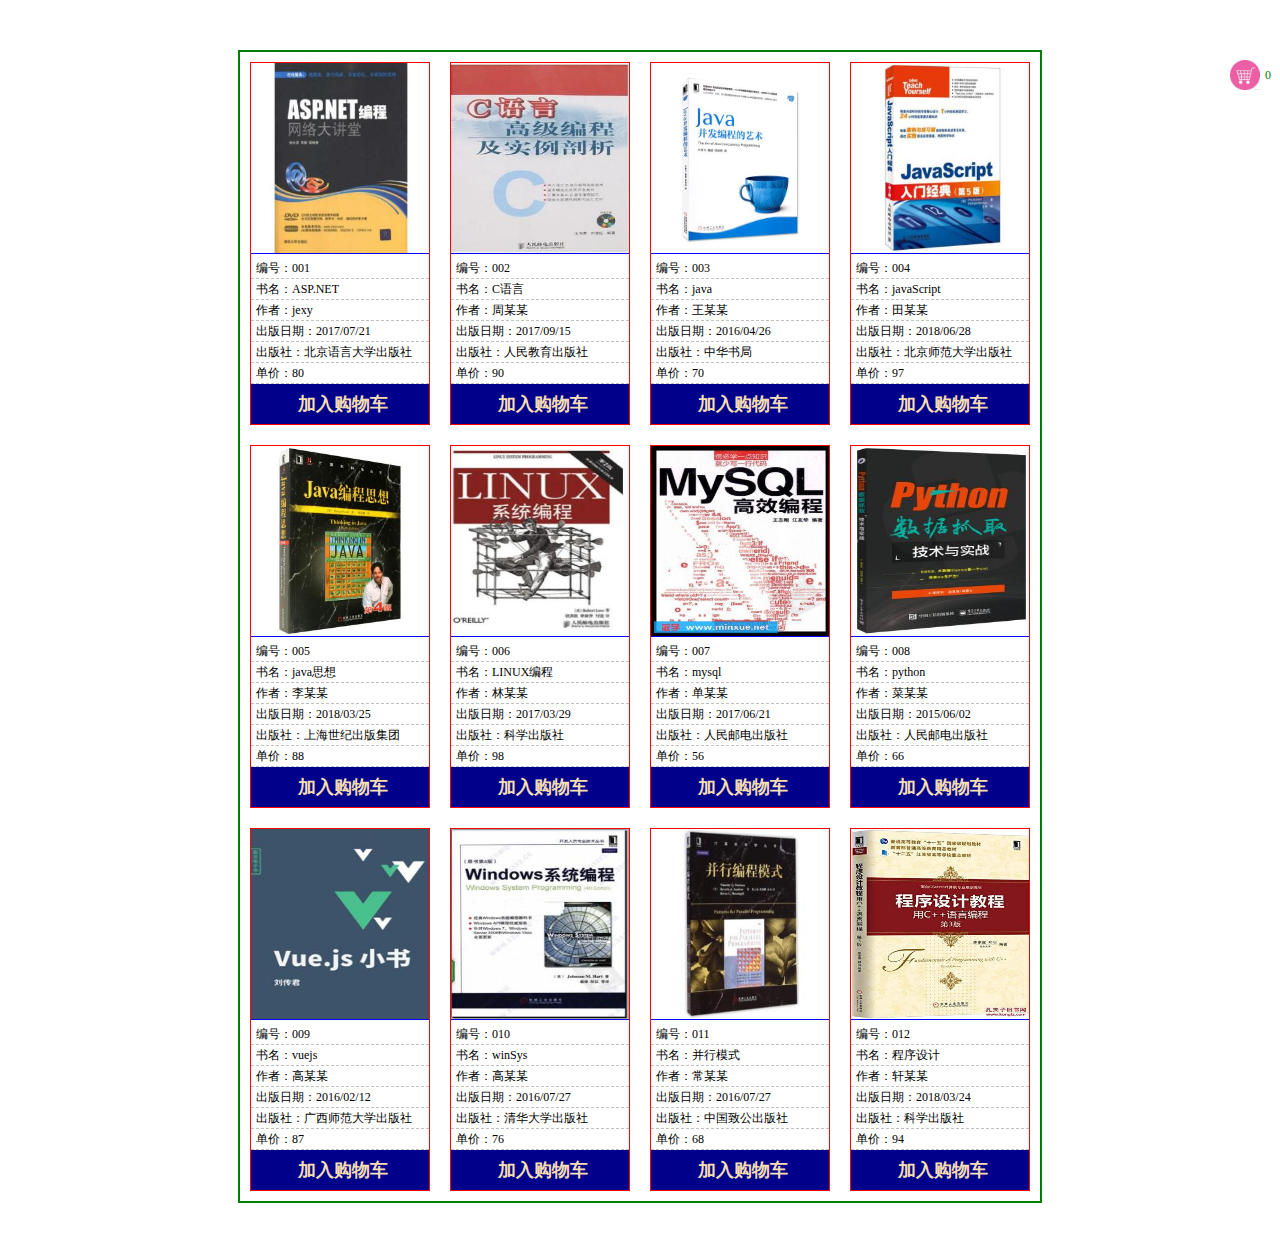
<file: detailWeb/shoping/index.html>
<!DOCTYPE html>
<html>
	<head>
		<meta charset="UTF-8">
		<title></title>
		<style type="text/css">
			*{
				padding: 0;
				margin: 0;
			}
			ul{
				list-style: none;
			}
			#goods{
				width: 800px;
				margin:50px auto;
				border: 2px solid green;
				min-height: 300px;
				overflow: hidden;
			}
			#goods ul {
				width: 800px;
			}
			#goods ul li{
				width: 178px;
				border: 1px solid red;
				overflow: hidden;
				margin: 10px;
				float: left;
			}
			#goods ul li img{
				width: 180px;
				height: 190px;
				border-bottom: 1px solid blue;
			}
			#goods ul li p{
				font-size: 12px;
				padding-left: 5px;
				line-height: 20px;
				border-bottom: 1px dashed #C0C0C0;
			}
			#goods ul li p:last-child{
				line-height: 40px;
				font-size: 18px;
				text-align: center;
				font-weight: bold;
				border-bottom: none;
				background: darkblue;
				color: wheat;
				cursor: pointer;
			}
			#goods ul li p:last-child:hover{
				font-size: 20px;
			}
			#cart{
				width: 50px;
				position: absolute;
				right: 0px;
				top: 50px;
			}
			#cartImg{
				position: absolute;
				width: 60px;
			}
			#cartImg img{
				width: 30px;
				height: 30px;
				vertical-align: middle;
			}
			#cartImg span{
				display: inline-block;
				line-height: 50px;
				font-size: 12px;
				color: green;
				padding:0 5px;
			}
		</style>
	</head>
	<body>
		
		<div id="goods">
			<!--<ul>
				<li>
					<img src="img/ASP.NET.jpg"/>
					<p><span>编号：</span><span>001</span></p>
					<p><span>书名：</span><span>ASP.NET</span></p>
					<p><span>作者：</span><span>jexy</span></p>
					<p><span>出版日期：</span><span>2017/07/21</span></p>
					<p><span>出版社：</span><span>北京语言大学出版社</span></p>
					<p><span>单价：</span><span>80</span></p>
					<p class="add">加入购物车</p>
				</li>
			</ul>
			<ul>
				<li>
					<img src="img/C语言.jpg"/>
					<p><span>编号：</span><span>002</span></p>
					<p><span>书名：</span><span>C语言</span></p>
					<p><span>作者：</span><span>周某某</span></p>
					<p><span>出版日期：</span><span>2017/09/15</span></p>
					<p><span>出版社：</span><span>人民教育出版社</span></p>
					<p><span>单价：</span><span>90</span></p>
					<p class="add">加入购物车</p>
				</li>
			</ul>
			<ul>
				<li>
					<img src="img/C语言.jpg"/>
					<p><span>编号：</span><span>003</span></p>
					<p><span>书名：</span><span>java</span></p>
					<p><span>作者：</span><span>周某某</span></p>
					<p><span>出版日期：</span><span>2017/07/15</span></p>
					<p><span>出版社：</span><span>人民教育出版社</span></p>
					<p><span>单价：</span><span>30</span></p>
					<p class="add">加入购物车</p>
				</li>
			</ul>
			<ul>
				<li>
					<img src="img/javaScript.jpg"/>
					<p><span>编号：</span><span>004</span></p>
					<p><span>书名：</span><span>javaScript</span></p>
					<p><span>作者：</span><span>田某某</span></p>
					<p><span>出版日期：</span><span>2017/07/15</span></p>
					<p><span>出版社：</span><span>北京师范大学出版社</span></p>
					<p><span>单价：</span><span>300</span></p>
					<p class="add">加入购物车</p>
				</li>
			</ul>
			<ul>
				<li>
					<img src="img/java编程思想.jpg"/>
					<p><span>编号：</span><span>005</span></p>
					<p><span>书名：</span><span>java思想</span></p>
					<p><span>作者：</span><span>李某某</span></p>
					<p><span>出版日期：</span><span>2018/07/15</span></p>
					<p><span>出版社：</span><span>上海世纪出版集团</span></p>
					<p><span>单价：</span><span>88</span></p>
					<p class="add">加入购物车</p>
				</li>
			</ul>
			<ul>
				<li>
					<img src="img/LINUX系统编程.jpg"/>
					<p><span>编号：</span><span>006</span></p>
					<p><span>书名：</span><span>LINUX编程</span></p>
					<p><span>作者：</span><span>李某某</span></p>
					<p><span>出版日期：</span><span>2018/07/15</span></p>
					<p><span>出版社：</span><span>科学出版社</span></p>
					<p><span>单价：</span><span>78</span></p>
					<p class="add">加入购物车</p>
				</li>
			</ul>
			<ul>
				<li>
					<img src="img/mysql.jpg"/>
					<p><span>编号：</span><span>007</span></p>
					<p><span>书名：</span><span>mysql</span></p>
					<p><span>作者：</span><span>李某某</span></p>
					<p><span>出版日期：</span><span>2018/07/15</span></p>
					<p><span>出版社：</span><span>科学出版社</span></p>
					<p><span>单价：</span><span>78</span></p>
					<p class="add">加入购物车</p>
				</li>
			</ul>
			<ul>
				<li>
					<img src="img/python.jpg"/>
					<p><span>编号：</span><span>008</span></p>
					<p><span>书名：</span><span>python</span></p>
					<p><span>作者：</span><span>李某某</span></p>
					<p><span>出版日期：</span><span>2018/07/15</span></p>
					<p><span>出版社：</span><span>科学出版社</span></p>
					<p><span>单价：</span><span>79</span></p>
					<p class="add">加入购物车</p>
				</li>
			</ul>-->
		</div>
		<div id="cart">
			<div id="cartImg"><a href="cart.html" id="cartBtn"><img src="img/cart.jpg"/><span id="cartGoodsNum">0</span></a></div>
		</div>
	</body>
</html>
<script src="js/jquery.min.js"></script> 
<script type="text/javascript">
	
	
	window.onload = function(){
        new GoodsInit().init();
    }
    // 第一步:页面加载时从后台获取所有商品数据
    //将数据填充在页面中
    function GoodsInit(){//页面初始化
        this.goodsEle = $("#goods");//获取数据
        this.goods = [];//保存所有商品数据
    }
    GoodsInit.prototype.init = function(){//初始化功能
        //获取商品数据
        this.getGoods();
    }
    GoodsInit.prototype.getGoods = function(){
        $.getJSON("goods.json",function(res){//json请求的数据
            // console.log(res);
            //保存商品数据
			this.goods = res;
			//在页面中显示数据
			this.showData();
			//得到商品数据之后  实现添加购物车功能
			new AddCart().init();

        }.bind(this));
    }
	GoodsInit.prototype.showData = function(){
		var str = "";//遍历数组进行拼接
		$.each(this.goods,function(index,ele){//jQuery中遍历数组用each
			// console.log(ele);
			str +=`
			<ul>
				<li>
					<img src="img/${ele.src}"/>
					<p><span>编号：</span><span class="bid">${ele.bid}</span></p>
					<p><span>书名：</span><span>${ele.bookName}</span></p>
					<p><span>作者：</span><span>${ele.auter}</span></p>
					<p><span>出版日期：</span><span>${ele.date}</span></p>
					<p><span>出版社：</span><span>${ele.press}</span></p>
					<p><span>单价：</span><span>${ele.price}</span></p>
					<p class="add">加入购物车</p>
				</li>
			</ul>
			`;//字符串模板存放
		});
		this.goodsEle.html(str);
	}

	class AddCart{
		constructor(){
			this.add = $(".add");
			this.uName = decodeURIComponent(location.search.substr(1).split("=")[1]);
			this.cartGoodsNum = $("#cartGoodsNum");
			this.cartBtn = $("#cartBtn");
		}
		init(){
			this.addClick();
			// console.log($(".add").html());
			//显示购物车按钮提示数量
			this.computeCartNum();
			//跳转购物车
			this.cartLoad();
		}
		addClick(){
			var _this = this;
			this.add.click(function(){
				//获取对应商品的bid
				var bid = $(this).parent().find(".bid").text();
				var goodsArr = [];
				console.log(bid)
				//获取localStorage中的goods信息
				
				// console.log(localStorage);
				// console.log(localStorage.getItem("wampStyle"));
				if(localStorage.getItem(_this.uName + "Goods")){
					//如果有，
					goodsArr = JSON.parse(localStorage.getItem(_this.uName + "Goods"));//JSON.parse() 方法将数据转换为 JavaScript 对象
					var flag = false;//表示购物车没有这个商品
					$.each(goodsArr,function(index,ele){
						if(ele.bid == bid){
							flag = true;
							// 可能已经有当前的数据
								// 在原来的基础上加1
							ele.num++;
							return false;
						}
					})
					if(!flag){
						// 可能没有
							// 追加一条商品信息{bid:005,num:1}
						goodsArr.push({bid:bid,num:1});
					}
						

				}else{
					// 如果不存在，说明是第一次购物
					var goodsArr = [{
						bid : bid,
						num : 1,
					}];
				}
				localStorage.setItem(_this.uName + "Goods",JSON.stringify(goodsArr));//JSON.stringify() 方法将 JavaScript 对象转换为字符串
				//点击添加的时候实时计算购物车数量
				_this.computeCartNum();
			});
		}
		computeCartNum(){
			var num = 0;
			//查看_this.uName + "Goods"是否存在
			if(localStorage.getItem(this.uName + "Goods")){
				//存在
				var cartGoods = JSON.parse(localStorage.getItem(this.uName + "Goods"));
				$.each(cartGoods,function(index,ele){
					num += Number(ele.num);
				});
			}//不存在
			this.cartGoodsNum.html(num);
		}

		cartLoad(){
			var _this = this;
			this.cartBtn.click(function(){
				$(this).attr("href","cart.html?uname="+_this.uName);
			})
		}
	}


</script>
</file>
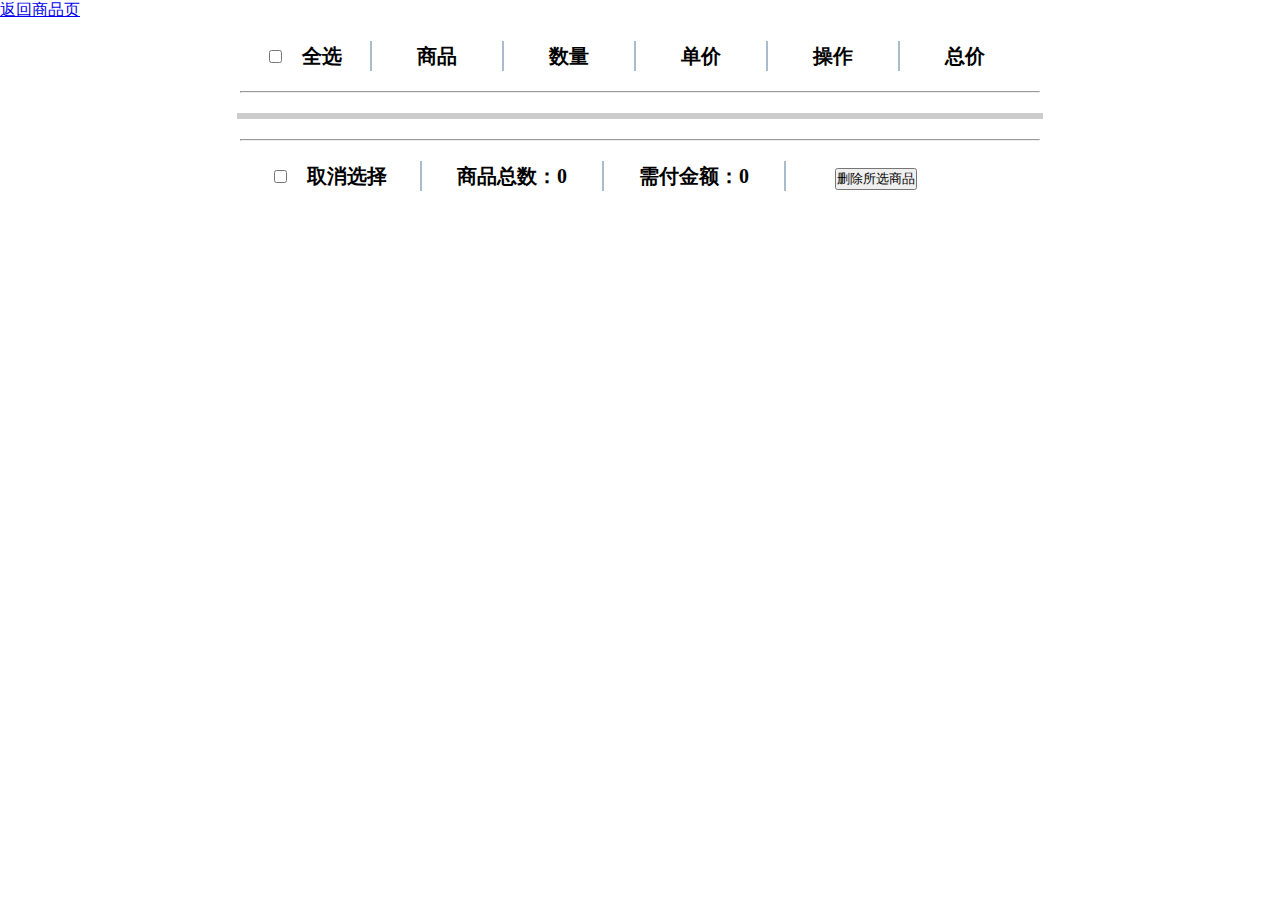
<file: detailWeb/shoping/cart.html>
<!DOCTYPE html>
<html>
	<head>
		<meta charset="UTF-8">
		<title></title>
		<style type="text/css">
			*{
				padding: 0;
				margin: 0;
			}
			ul{
				list-style: none;
			}
			.title{
				width: 800px;
				margin: 20px auto;
				font-size: 20px;
				font-weight: bold;
			} 
			.title:after{
				content: " ";
				display: block;
				clear: both;
			}
			.title li{
				width: 130px;
				line-height: 30px;
				float: left;
				text-align: center;
				border-right: 2px solid #AABBCC;
			}
			.title li:last-child{
				border-right: none;
			}
			.line{
				width: 800px;
				margin: 20px auto;
			}
			.carts{
				width: 800px;
				margin: 20px auto;
				border: 3px solid #CCCCCC;
			}
			.carts .title{
				height: 120px;
			}
			.carts .title li{
				height: 120px;
				line-height: 120px;
				border-bottom: 2px dotted #CCCCCC;
				border-top: 2px dotted #CCCCCC;
				margin-bottom: 5px;
			}
			.carts .title li img{
				height: 100px;
			}
			.carts .title li p{
				padding: 5px 0;
			}
			.carts .title li input[type=button]{
				width: 20px;
				height: 20px;
				border-radius: 50%;
			}
			#footer li{
				width: 180px;
			}
		</style>
	</head>
	<body>
		<div><a href="index.html">返回商品页</a></div>
		<ul class="title">
			<li><input id="checkAll" type="checkbox"/>&emsp;全选</li>
			<li>商品</li>
			<li>数量</li>
			<li>单价</li>
			<li>操作</li>
			<li>总价</li>
		</ul>
		<div class="line"><hr /></div>
		<div class="carts">
			<!--<ul class="title">
				<li><input class="one" type="checkbox"/></li>
				<li>
					<p><img src="img/C语言.jpg"/></p>
				</li>
				<li><span>3</span></li>
				<li><span>60</span></li>
				<li><input type="button" value="-"/>&nbsp;|&nbsp;<input type="button" value="+"/></li>
				<li><span>0</span></li>
			</ul>-->
		</div>
		<div class="line"><hr /></div>
		
		<ul id="footer" class="title">
			<li><input id="deslection" type="checkbox"/>&emsp;取消选择</li>
			<li>商品总数：<span id="totalCount">0</span></li>
			<li>需付金额：<span id="totalPrice">0</span></li>
			<li><input id="delCartGoods" type="button" value="删除所选商品" /></li>
		</ul>
	</body>
</html>
<script src="js/jquery.min.js"></script>
<script type="text/javascript">

    window.onload = function(){
        new ShowCart().init();
    }
    //显示购物车信息在页面
    class ShowCart{
        constructor(){
            this.carts = $(".carts");
            this.goods = []; //获取数据库商品信息
            this.cartGoods = []; //获取购物车商品信息
            this.uName = decodeURIComponent(location.search.substr(1).split("=")[1]);

        }
        init(){
            //获取数据库的商品信息
            this.getGoods();
            //获取保存购物车中的信息
            this.getCartGoods();
        }
        getGoods(){
            var _this = this;
            $.getJSON("goods.json",function(data){
                //保存data
                _this.goods = data;
                //将购物车的信息显示在页面
                _this.showCartGoods();
                // console.log(_this.goods)
                //开始对购物车增删改查
                new ComputeCart(_this.uName).init();
            })
        }
        getCartGoods(){
            if(localStorage.getItem(this.uName + "Goods")){
                this.cartGoods = JSON.parse(localStorage.getItem(this.uName + "Goods"))
            }
        }
        showCartGoods(){
            var _this = this;
            if(this.cartGoods.length > 0){
                var str = "";
                //购物车商品信息存在
                $.each(this.goods,function(index,ele){
                    for(var i = 0; i <_this.cartGoods.length;i++){
                        if(ele.bid == _this.cartGoods[i].bid){
                            //相等说明获取对应的商品的这条信息
                            str +=`
                            <ul class="title">
								<input class="gBid" type="hidden" value="${ele.bid}"/>
								<li><input class="one" type="checkbox"/></li>
								<li>
									<p><img src="img/${ele.src}"/></p>
								</li>
								<li><span class="gNum">${_this.cartGoods[i].num}</span></li>
								<li><span class="gPrice">${ele.price}</span></li>
								<li><input class="jian" type="button" value="-"/>&nbsp;|&nbsp;<input class="add" type="button" value="+"/></li>
								<li><span class="gTotalPrice">${_this.cartGoods[i].num * ele.price}</span></li>
							</ul>
                            `;
                        }
                    }
                });
                //插入到cart中
                _this.carts.html(str);
            }
        }
    }
    
    class ComputeCart{//在何处开始计算
        constructor(){
            this.checkAll = $("#checkAll");
            this.deselection = $("#deselection");
            this.totalCount = $("#totalCount");
            this.totalPrice = $("#totalPrice");
            this.delCartGoods = $("#delCartGoods");
        }
        init(){
            this.checkAllClick();//选中所有
        }
        checkAllClick(){
            var _this = this;
            //点击  选中所有按钮
            this.checkAll.click(function(){
                //选中所有单个商品
                if($(this).prop("checked")){
                    _this.one.prop("checked",true);
                }
            })
        }
    }

	
	
</script>
</file>
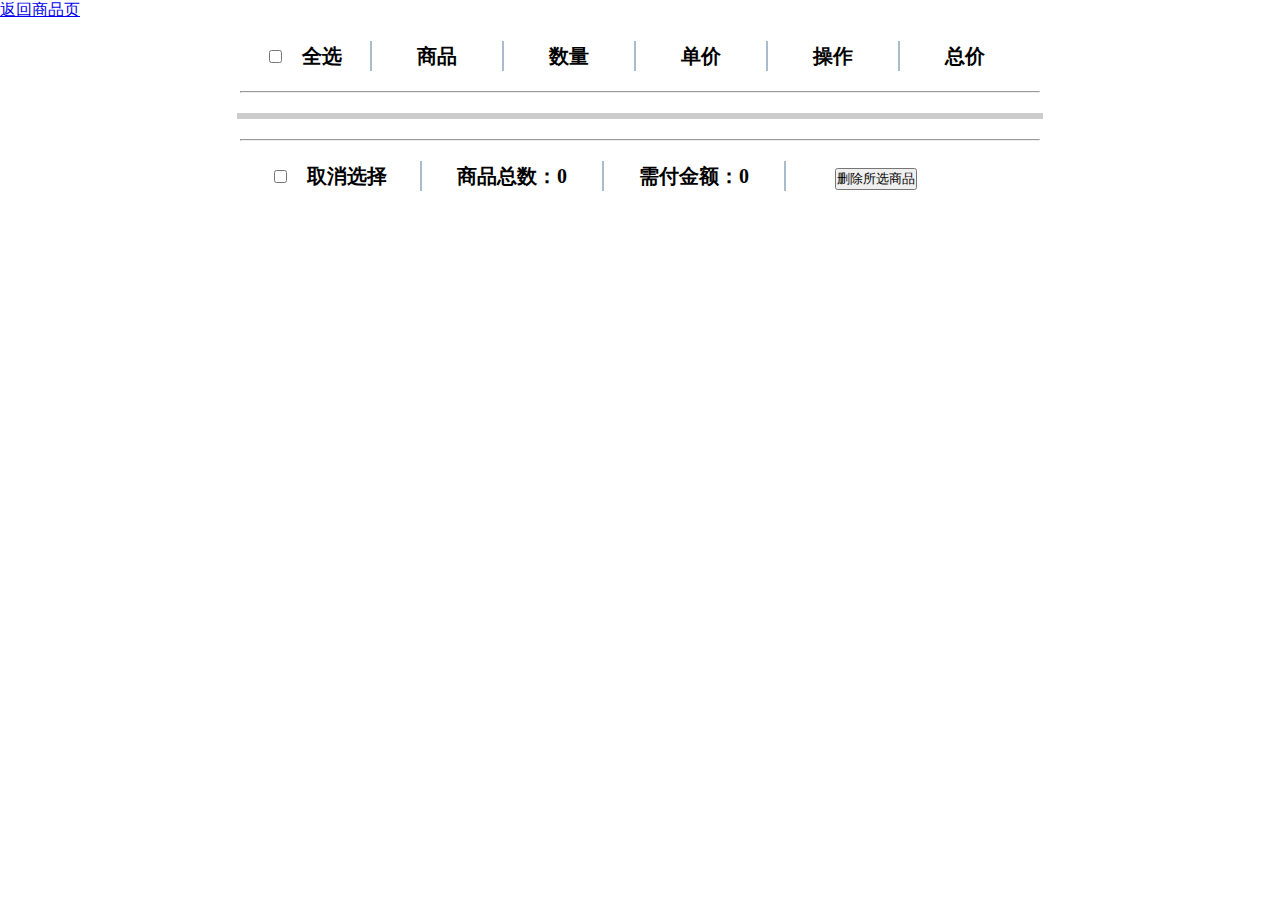
<file: detailWeb/shoping/cart0.html>
<!DOCTYPE html>
<html>
	<head>
		<meta charset="UTF-8">
		<title></title>
		<style type="text/css">
			*{
				padding: 0;
				margin: 0;
			}
			ul{
				list-style: none;
			}
			.title{
				width: 800px;
				margin: 20px auto;
				font-size: 20px;
				font-weight: bold;
			} 
			.title:after{
				content: " ";
				display: block;
				clear: both;
			}
			.title li{
				width: 130px;
				line-height: 30px;
				float: left;
				text-align: center;
				border-right: 2px solid #AABBCC;
			}
			.title li:last-child{
				border-right: none;
			}
			.line{
				width: 800px;
				margin: 20px auto;
			}
			.carts{
				width: 800px;
				margin: 20px auto;
				border: 3px solid #CCCCCC;
			}
			.carts .title{
				height: 120px;
			}
			.carts .title li{
				height: 120px;
				line-height: 120px;
				border-bottom: 2px dotted #CCCCCC;
				border-top: 2px dotted #CCCCCC;
				margin-bottom: 5px;
			}
			.carts .title li img{
				height: 100px;
			}
			.carts .title li p{
				padding: 5px 0;
			}
			.carts .title li input[type=button]{
				width: 20px;
				height: 20px;
				border-radius: 50%;
			}
			#footer li{
				width: 180px;
			}
		</style>
	</head>
	<body>
		<div><a href="index.html">返回商品页</a></div>
		<ul class="title">
			<li><input id="checkAll" type="checkbox"/>&emsp;全选</li>
			<li>商品</li>
			<li>数量</li>
			<li>单价</li>
			<li>操作</li>
			<li>总价</li>
		</ul>
		<div class="line"><hr /></div>
		<div class="carts">
			<!--<ul class="title">
				<li><input class="one" type="checkbox"/></li>
				<li>
					<p><img src="img/C语言.jpg"/></p>
				</li>
				<li><span>3</span></li>
				<li><span>60</span></li>
				<li><input type="button" value="-"/>&nbsp;|&nbsp;<input type="button" value="+"/></li>
				<li><span>0</span></li>
			</ul>-->
		</div>
		<div class="line"><hr /></div>
		
		<ul id="footer" class="title">
			<li><input id="deslection" type="checkbox"/>&emsp;取消选择</li>
			<li>商品总数：<span id="totalCount">0</span></li>
			<li>需付金额：<span id="totalPrice">0</span></li>
			<li><input id="delCartGoods" type="button" value="删除所选商品" /></li>
		</ul>
	</body>
</html>
<script src="js/jquery.min.js"></script>
<script type="text/javascript">
	
	window.onload = function(){
		
		new ShowCart().init();
		
	}
	
	//显示购物车信息在页面
	class ShowCart{
		constructor(){
			this.carts = $(".carts");
			this.goods = [];		//保存数据库的商品数据
			this.cartGoods = [];	//保存购物车中的信息
			this.uName = decodeURIComponent(location.search.substr(1).split("=")[1]);
		}
		init(){
			//获取数据库的商品数据
			this.getGoods();
			//获取保存购物车中的信息
			this.getCartGoods();
			
		}
		getGoods(){
			var _this = this;
			$.getJSON("goods.json",function(data){
				//保存data
				_this.goods = data;
				//将购物车的信息显示在页面
				_this.showCartGoods();
				
				//开始对购物车增删改查
				new ComputeCart(_this.uName).init();
			})
		}
		getCartGoods(){
			console.log(this.uName)
			if(localStorage.getItem(this.uName + "Goods")){
				this.cartGoods = JSON.parse(localStorage.getItem(this.uName + "Goods"));
			}
		}
		showCartGoods(){
			var _this = this;
			if(this.cartGoods.length > 0){
				var str = "";
				//购物车商品信息存在
				$.each(this.goods,function(index,ele){
					
					for (var i = 0; i < _this.cartGoods.length; i++) {
						if(ele.bid == _this.cartGoods[i].bid){//bid相等说明是要获取对应的这条商品的信息
							
							str += `
							<ul class="title">
								<input class="gBid" type="hidden" value="${ele.bid}"/>
								<li><input class="one" type="checkbox"/></li>
								<li>
									<p><img src="img/${ele.src}"/></p>
								</li>
								<li><span class="gNum">${_this.cartGoods[i].num}</span></li>
								<li><span class="gPrice">${ele.price}</span></li>
								<li><input class="jian" type="button" value="-"/>&nbsp;|&nbsp;<input class="add" type="button" value="+"/></li>
								<li><span class="gTotalPrice">${_this.cartGoods[i].num * ele.price}</span></li>
							</ul>
							
							`;
						}
					}
				});
				//插入到cart中
				_this.carts.html(str);
			}
		}
	}
	
	
	
	class ComputeCart{//在何处开运行这个代码？
		constructor(uname){
			this.checkAll = $("#checkAll");
			this.deslection = $("#deslection");
			this.totalCount = $("#totalCount");
			this.totalPrice = $("#totalPrice");
			this.delCartGoods = $("#delCartGoods");
			this.uname = uname;
			//this.carts = $("#carts");
			this.one = $(".one");
			this.jian = $(".jian");
			this.add = $(".add");
		}
		init(){
			this.checkAllClick();//选中所有
			this.deslectionClick();//取消选择
			this.oneSelect();//单个商品的选中
			this.jianClick();//
			this.addClick();//
			this.delCartGoodsClick();//删除后有选中的商品
		}
		checkAllClick(){
			var _this = this;
			this.checkAll.click(function(){
				//选中所有的单个商品
				if($(this).prop("checked")){
					_this.one.prop("checked",true);//所有的单个商品都被选中
					//checkAll禁止点击
					$(this).prop("disabled",true);
					//deslection解除禁止并且恢复未选中状态
					_this.deslection.prop("disabled",false).prop("checked",false);
					
					//计算所有数量
					//var sum = _this.getCheckedOneNum();
					//console.log(sum);
					_this.totalCount.html(_this.getCheckedOneNum());
					//计算所有选中的总价格
					//var totalPrice = _this.getCheckedOnePrice();
					_this.totalPrice.html(_this.getCheckedOnePrice());
					
				}
			});
		}
		deslectionClick(){
			var _this = this;
			this.deslection.click(function(){
				
				if($(this).prop("checked")){
					_this.one.prop("checked",false);//所有的单个商品都取消选中
					//checkAll解除禁止并且恢复未选中状态
					_this.checkAll.prop("disabled",false).prop("checked",false);
					//this.deslection要禁止点击 
					$(this).prop("disabled",true);
					
					//总数量 和总价都为0
					_this.totalCount.html(0);
					_this.totalPrice.html(0);
				}
			});
		}
		oneSelect(){
			var _this = this;
			this.one.click(function(){
				var isAllYes = true;//所有的都被选中了
				var isAllNo = true;//所有的都没有被 选中
				//遍历所有one，判断选中情况
				_this.one.each(function(index,ele){
					if(!$(ele).prop("checked")){//只要来执行，最少有一个没有被选中
						isAllYes = false;
					}else{
						isAllNo = false;
					}
				})
				if(isAllYes){
					//所有的one都选中了
					//deslection可点击 并且是未选中状态
					_this.deslection.prop("disabled",false).prop("checked",false);
					//checkAll不可点，并且是选中状态
					_this.checkAll.prop("disabled",true).prop("checked",true);
				}else{//最少有一个没有被选中
					if(isAllNo){//所有的one都没有被选中
						//deslection要禁止点击 并且是选中状态
						_this.deslection.prop("disabled",true).prop("checked",true);
						//checkAll可点，并且是未选中状态
						_this.checkAll.prop("disabled",false).prop("checked",false);
					}else{
						//只要有一个没有被选中
							//deslection可点击 并且是未选中状态
						_this.deslection.prop("disabled",false).prop("checked",false);	
							//checkAll可点，并且是未选中状态
						_this.checkAll.prop("disabled",false).prop("checked",false);
					}
				}
				
				//计算所有选中数量
				_this.totalCount.html(_this.getCheckedOneNum());
				//计算所有选中的总价格
				_this.totalPrice.html(_this.getCheckedOnePrice());
				
			})
		}
		//获取所有选中商品的数量 
		getCheckedOneNum(){
			var sum = 0;
			this.one.each(function(index,ele){
				if($(ele).prop("checked")){
					//统计所在行的数量 
					sum += Number($(ele).parent().parent().find(".gNum").text());
				}
			})
			return sum;
		}
		//获取所有选中商品的数量 
		getCheckedOnePrice(){
			var totalPrice = 0;
			this.one.each(function(index,ele){
				if($(ele).prop("checked")){
					//统计所在行的数量 
					totalPrice += Number($(ele).parent().parent().find(".gTotalPrice").text());
				}
			})
			return totalPrice;
		}
		/*
		 <ul class="title">
		 	input class="gbid" type="hidden"
			<li><input class="one" type="checkbox"/></li>
			<li>
				<p><img src="img/${ele.src}"/></p>
			</li>
			<li><span class="gNum">${_this.cartGoods[i].num}</span></li>
			<li><span class="gPrice">${ele.price}</span></li>
			<li><input class="jian" type="button" value="-"/>&nbsp;|&nbsp;<input class="add" type="button" value="+"/></li>
			<li><span class="gTotalPrice">${_this.cartGoods[i].num * ele.price}</span></li>
		</ul>
		 */
		jianClick(){
			var _this = this;
			this.jian.click(function(){
				/*var num = Number($(this).parent().parent().find(".gNum").text());
				var price = Number($(this).parent().parent().find(".gPrice").text());
				num--;
				$(this).parent().parent().find(".gNum").html(num);
				$(this).parent().parent().find(".gTotalPrice").html(num * price);*/
				_this.compute($(this),-1);
			});
		}
		addClick(){
			var _this = this;
			this.add.click(function(){
				/*var num = Number($(this).parent().parent().find(".gNum").text());
				var price = Number($(this).parent().parent().find(".gPrice").text());
				num++;
				$(this).parent().parent().find(".gNum").html(num);
				$(this).parent().parent().find(".gTotalPrice").html(num * price);*/
				_this.compute($(this),1);
			});
		}
		compute(obj,n){
			var num = Number(obj.parent().parent().find(".gNum").text());
			var price = Number(obj.parent().parent().find(".gPrice").text());
			var gBid = obj.parent().parent().find(".gBid").val();
			num += n;
			obj.parent().parent().find(".gNum").html(num);
			obj.parent().parent().find(".gTotalPrice").html(num * price);
			
			//计算所有选中数量
			this.totalCount.html(this.getCheckedOneNum());
			//计算所有选中的总价格
			this.totalPrice.html(this.getCheckedOnePrice());
			if(num == 0){
				//删除商品
				obj.parent().parent().remove();
			}
			//更新购物车；
			this.updateCart(gBid,num);
		}
		updateCart(bid,num){
			//根据bid来更新购物车中的数据
			//获取购物车中的商品信息
			if(localStorage.getItem(this.uname+"Goods")){
				//存在
				var cartGoods = JSON.parse(localStorage.getItem(this.uname+"Goods"));
				//console.log(cartGoods);
				for (var i = 0; i < cartGoods.length; i++) {
					if(cartGoods[i].bid == bid){
						cartGoods[i].num = num;
						if(cartGoods[i].num == 0){
							cartGoods.splice(i,1);
						}
						break;
					};
				}
				//更新购物车
				localStorage.setItem(this.uname+"Goods",JSON.stringify(cartGoods));
			}
			//console.log(this.uname);
		}
		delCartGoodsClick(){
			var _this = this;
			this.delCartGoods.click(function(){
				for (var i = 0; i < _this.one.length; i++) {
					if(_this.one.eq(i).prop("checked")){
						_this.one.eq(i).parent().parent().remove();
						//找到对应商品中的bid
						var gBid = _this.one.eq(i).parent().parent().find(".gBid").val();
						//根据bid删除购物车中的数据
						_this.updateCart(gBid,0);
					}
				}
				
				//计算所有选中数量
				_this.totalCount.html(0);
				//计算所有选中的总价格
				_this.totalPrice.html(0);
			})
		}
	}
	
	
	
	
	
</script>
</file>
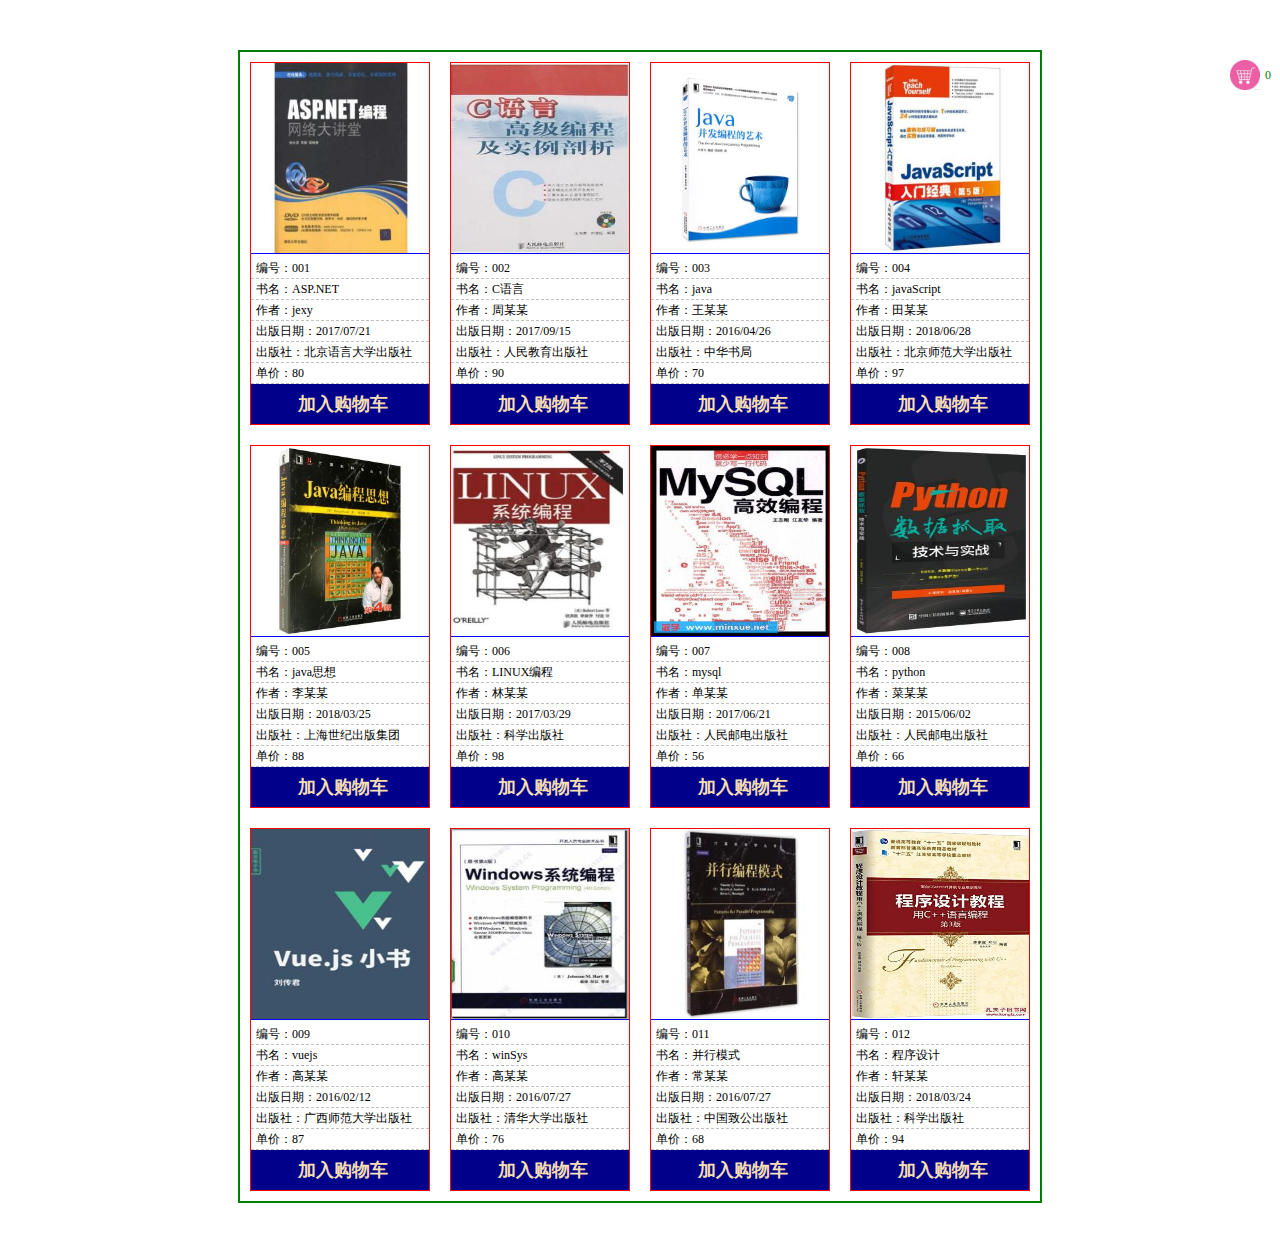
<file: detailWeb/shoping/index0.html>
<!DOCTYPE html>
<html>
	<head>
		<meta charset="UTF-8">
		<title></title>
		<style type="text/css">
			*{
				padding: 0;
				margin: 0;
			}
			ul{
				list-style: none;
			}
			#goods{
				width: 800px;
				margin:50px auto;
				border: 2px solid green;
				min-height: 300px;
				overflow: hidden;
			}
			#goods ul {
				width: 800px;
			}
			#goods ul li{
				width: 178px;
				border: 1px solid red;
				overflow: hidden;
				margin: 10px;
				float: left;
			}
			#goods ul li img{
				width: 180px;
				height: 190px;
				border-bottom: 1px solid blue;
			}
			#goods ul li p{
				font-size: 12px;
				padding-left: 5px;
				line-height: 20px;
				border-bottom: 1px dashed #C0C0C0;
			}
			#goods ul li p:last-child{
				line-height: 40px;
				font-size: 18px;
				text-align: center;
				font-weight: bold;
				border-bottom: none;
				background: darkblue;
				color: wheat;
				cursor: pointer;
			}
			#goods ul li p:last-child:hover{
				font-size: 20px;
			}
			#cart{
				width: 50px;
				position: absolute;
				right: 0px;
				top: 50px;
			}
			#cartImg{
				position: absolute;
				width: 60px;
			}
			#cartImg img{
				width: 30px;
				height: 30px;
				vertical-align: middle;
			}
			#cartImg span{
				display: inline-block;
				line-height: 50px;
				font-size: 12px;
				color: green;
				padding:0 5px;
			}
		</style>
	</head>
	<body>
		
		<div id="goods">
			<!--<ul>
				<li>
					<img src="img/ASP.NET.jpg"/>
					<p><span>编号：</span><span>001</span></p>
					<p><span>书名：</span><span>ASP.NET</span></p>
					<p><span>作者：</span><span>jexy</span></p>
					<p><span>出版日期：</span><span>2017/07/21</span></p>
					<p><span>出版社：</span><span>北京语言大学出版社</span></p>
					<p><span>单价：</span><span>80</span></p>
					<p class="add">加入购物车</p>
				</li>
			</ul>
			<ul>
				<li>
					<img src="img/C语言.jpg"/>
					<p><span>编号：</span><span>002</span></p>
					<p><span>书名：</span><span>C语言</span></p>
					<p><span>作者：</span><span>周某某</span></p>
					<p><span>出版日期：</span><span>2017/09/15</span></p>
					<p><span>出版社：</span><span>人民教育出版社</span></p>
					<p><span>单价：</span><span>90</span></p>
					<p class="add">加入购物车</p>
				</li>
			</ul>
			<ul>
				<li>
					<img src="img/C语言.jpg"/>
					<p><span>编号：</span><span>003</span></p>
					<p><span>书名：</span><span>java</span></p>
					<p><span>作者：</span><span>周某某</span></p>
					<p><span>出版日期：</span><span>2017/07/15</span></p>
					<p><span>出版社：</span><span>人民教育出版社</span></p>
					<p><span>单价：</span><span>30</span></p>
					<p class="add">加入购物车</p>
				</li>
			</ul>
			<ul>
				<li>
					<img src="img/javaScript.jpg"/>
					<p><span>编号：</span><span>004</span></p>
					<p><span>书名：</span><span>javaScript</span></p>
					<p><span>作者：</span><span>田某某</span></p>
					<p><span>出版日期：</span><span>2017/07/15</span></p>
					<p><span>出版社：</span><span>北京师范大学出版社</span></p>
					<p><span>单价：</span><span>300</span></p>
					<p class="add">加入购物车</p>
				</li>
			</ul>
			<ul>
				<li>
					<img src="img/java编程思想.jpg"/>
					<p><span>编号：</span><span>005</span></p>
					<p><span>书名：</span><span>java思想</span></p>
					<p><span>作者：</span><span>李某某</span></p>
					<p><span>出版日期：</span><span>2018/07/15</span></p>
					<p><span>出版社：</span><span>上海世纪出版集团</span></p>
					<p><span>单价：</span><span>88</span></p>
					<p class="add">加入购物车</p>
				</li>
			</ul>
			<ul>
				<li>
					<img src="img/LINUX系统编程.jpg"/>
					<p><span>编号：</span><span>006</span></p>
					<p><span>书名：</span><span>LINUX编程</span></p>
					<p><span>作者：</span><span>李某某</span></p>
					<p><span>出版日期：</span><span>2018/07/15</span></p>
					<p><span>出版社：</span><span>科学出版社</span></p>
					<p><span>单价：</span><span>78</span></p>
					<p class="add">加入购物车</p>
				</li>
			</ul>
			<ul>
				<li>
					<img src="img/mysql.jpg"/>
					<p><span>编号：</span><span>007</span></p>
					<p><span>书名：</span><span>mysql</span></p>
					<p><span>作者：</span><span>李某某</span></p>
					<p><span>出版日期：</span><span>2018/07/15</span></p>
					<p><span>出版社：</span><span>科学出版社</span></p>
					<p><span>单价：</span><span>78</span></p>
					<p class="add">加入购物车</p>
				</li>
			</ul>
			<ul>
				<li>
					<img src="img/python.jpg"/>
					<p><span>编号：</span><span>008</span></p>
					<p><span>书名：</span><span>python</span></p>
					<p><span>作者：</span><span>李某某</span></p>
					<p><span>出版日期：</span><span>2018/07/15</span></p>
					<p><span>出版社：</span><span>科学出版社</span></p>
					<p><span>单价：</span><span>79</span></p>
					<p class="add">加入购物车</p>
				</li>
			</ul>-->
		</div>
		<div id="cart">
			<div id="cartImg"><a href="cart.html" id="cartBtn"><img src="img/cart.jpg"/><span id="cartGoodsNum">0</span></a></div>
		</div>
	</body>
</html>
<script src="js/jquery.min.js"></script> 
<script type="text/javascript">
	
	window.onload = function(){
		new GoodsInit().init();
	}
	
	//页面加载时从后台获取所有商品数据
	//将数据填充在页面中
	function GoodsInit(){
		this.goodsEle = $("#goods");
		this.goods = [];//保存所有商品数据 
	}
	GoodsInit.prototype.init = function(){
		//获取商品数据
		this.getGoods();
	}
	GoodsInit.prototype.getGoods = function(){
		
		$.getJSON("goods.json",function(res){
			//console.log(res);
			//保存商品数据
			this.goods = res;//得到商品数据 ，是异步的程序
			//在页面中显示数据 
			this.showData();//得到商品数据 后才能实现添加购物车。
			//实现添加购物车功能
			new AddCart().init();
			
		}.bind(this));
	}
	GoodsInit.prototype.showData = function(){
		var str = "";
		
		$.each(this.goods, function(index,ele) {//遍历数据
			//console.log(ele);
			str += `
				<ul>
					<li>
						<img src="img/${ele.src}"/>
						<p><span>编号：</span><span class="bid">${ele.bid}</span></p>
						<p><span>书名：</span><span>${ele.bookName}</span></p>
						<p><span>作者：</span><span>${ele.auter}</span></p>
						<p><span>出版日期：</span><span>${ele.date}</span></p>
						<p><span>出版社：</span><span>${ele.press}</span></p>
						<p><span>单价：</span><span>${ele.price}</span></p>
						<p class="add">加入购物车</p>
					</li>
				</ul>
			`;
		});
		this.goodsEle.html(str);
	}
	//console.log($(".add").html());
	class AddCart{
		constructor(){
			this.add = $(".add");
			this.uName = decodeURIComponent(location.search.substr(1).split("=")[1]);
			this.cartGoodsNum = $("#cartGoodsNum");
			this.cartBtn = $("#cartBtn");
		}
		init(){
			//console.log($(".add").eq.html());
			this.addClick();
			//显示购物车按钮的数据提示
			this.computeCartNum();
			//跳转购物车
			this.cartLoad();
		}
		addClick(){//点击添加购物车
			var _this = this;
			this.add.click(function(){
				//获取对应商品的bid
				var bid = $(this).parent().find(".bid").text();
				var goodsArr = [];
				//console.log(bid);
				//获取locastorage中的的goods你信息，
				/*console.log(localStorage);
				console.log(localStorage.getItem("wampStyle"));*/
				if(localStorage.getItem(_this.uName+"Goods")){
					//如果有，
					goodsArr = JSON.parse(localStorage.getItem(_this.uName+"Goods"));
					var flag = false;//表示这个商品在购物车中没有这个数据
					$.each(goodsArr,function(index,ele){
						if(ele.bid == bid){//表示这个商品在购物车中已经有这个数据
							//可能已经有当前的数据
							flag = true;
							//在原来的基础上加1
							ele.num++;
							return false;
						}
					})
					if(!flag){
						//可能没有
							//追加一条商品信息 {bid:005,num:1}
						goodsArr.push({bid:bid,num:1});
					}
				}else{
					//如果不存在，说明是第一次购物
					// [{"bid":001,num:1}]
					goodsArr = [{
						bid : bid,
						num : 1
					}];
				}
				localStorage.setItem(_this.uName+"Goods",JSON.stringify(goodsArr));
			
				//计算购物车数量
				_this.computeCartNum();
			
			});
		}
		computeCartNum(){
			var num = 0;
			//查看_this.uName+"Goods"是否存在
			if(localStorage.getItem(this.uName+"Goods")){//存在
				
				var cartGoods = JSON.parse(localStorage.getItem(this.uName+"Goods"));
				$.each(cartGoods, function(index,ele) {
					num += Number(ele.num);
				});
				
			}
			this.cartGoodsNum.html(num)
		}
		cartLoad(){
			var _this = this;
			this.cartBtn.click(function(){
				$(this).attr("href","cart.html?uname="+_this.uName);
			})
		}
	}
	
	
	//localStorage只有两个值
	//中本地存储
	//永久存储。
	//localStorage.setItem("key","value");
	//localStorage.getItem("key");
	
	
</script>
</file>
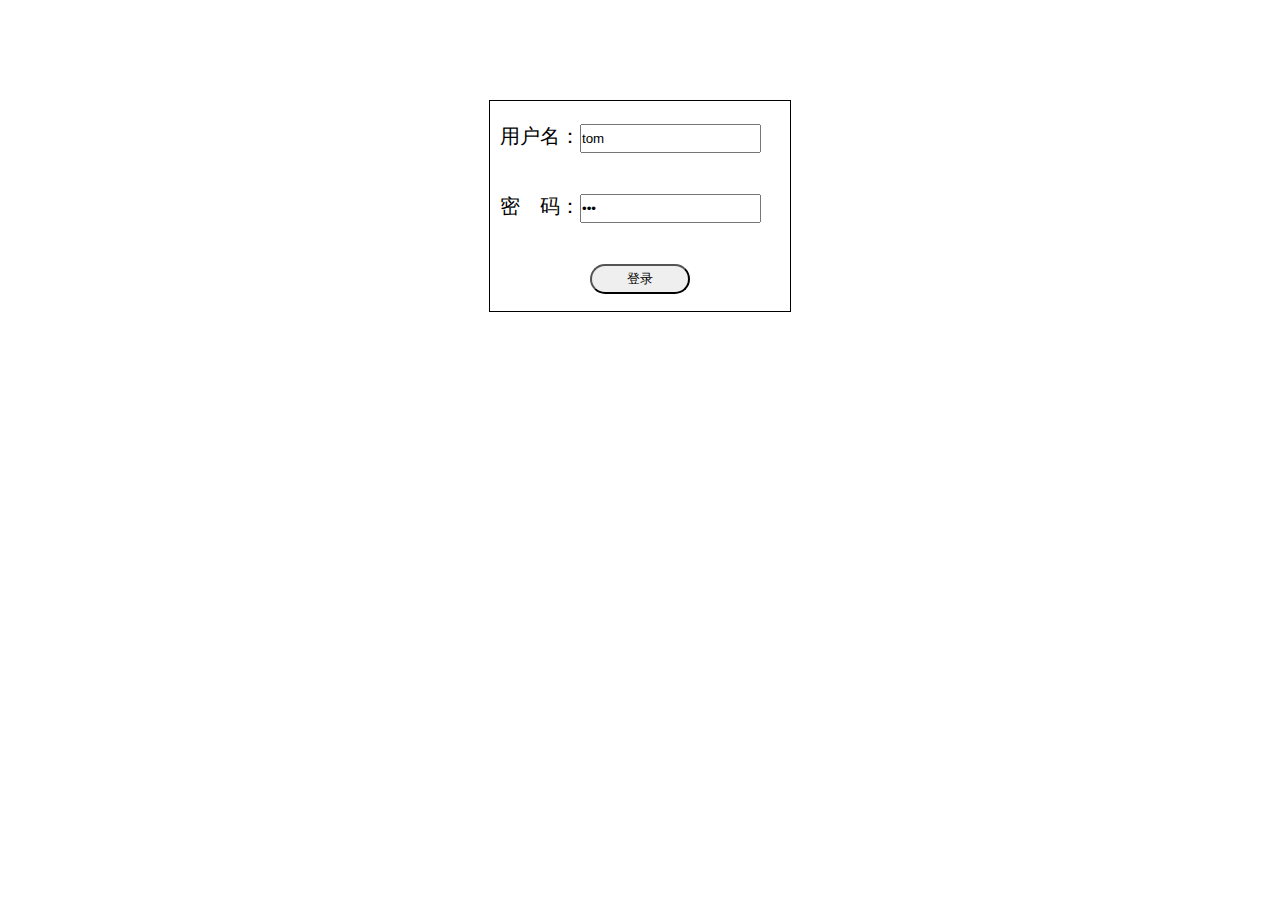
<file: detailWeb/shoping/login.html>
<!DOCTYPE html>
<html>
	<head>
		<meta charset="UTF-8">
		<title></title>
		<style type="text/css">
			*{
				padding: 0;
				margin: 0;
			}
			#login{
				width: 300px;
				margin: 100px auto;
				border: 1px solid black;
				font-size: 20px;
				/*display: none;*/
			}
			#login p{
				line-height: 50px;
				padding: 10px;
				
			}
			#login input{
				height: 25px;
			}
			#login p:last-child{
				text-align: center;
			}
			#login p:last-child input{
				width: 100px;
				height: 30px;
				border-radius: 15px;
			}
		</style>
	</head>
	<body>
		<div id="login">
			<form action="php/login.php" method="post">
				<p>
				用户名：<input type="text" name="uname" value="tom"/>
				</p>
				<p>
					密&ensp;&ensp;码：<input type="password" name="upwd" value="123"/>
				</p>
				<p>
					<input id="btn" type="submit" value="登录" />
				</p>
			</form>
		</div>
	</body> 
</html>
</file>
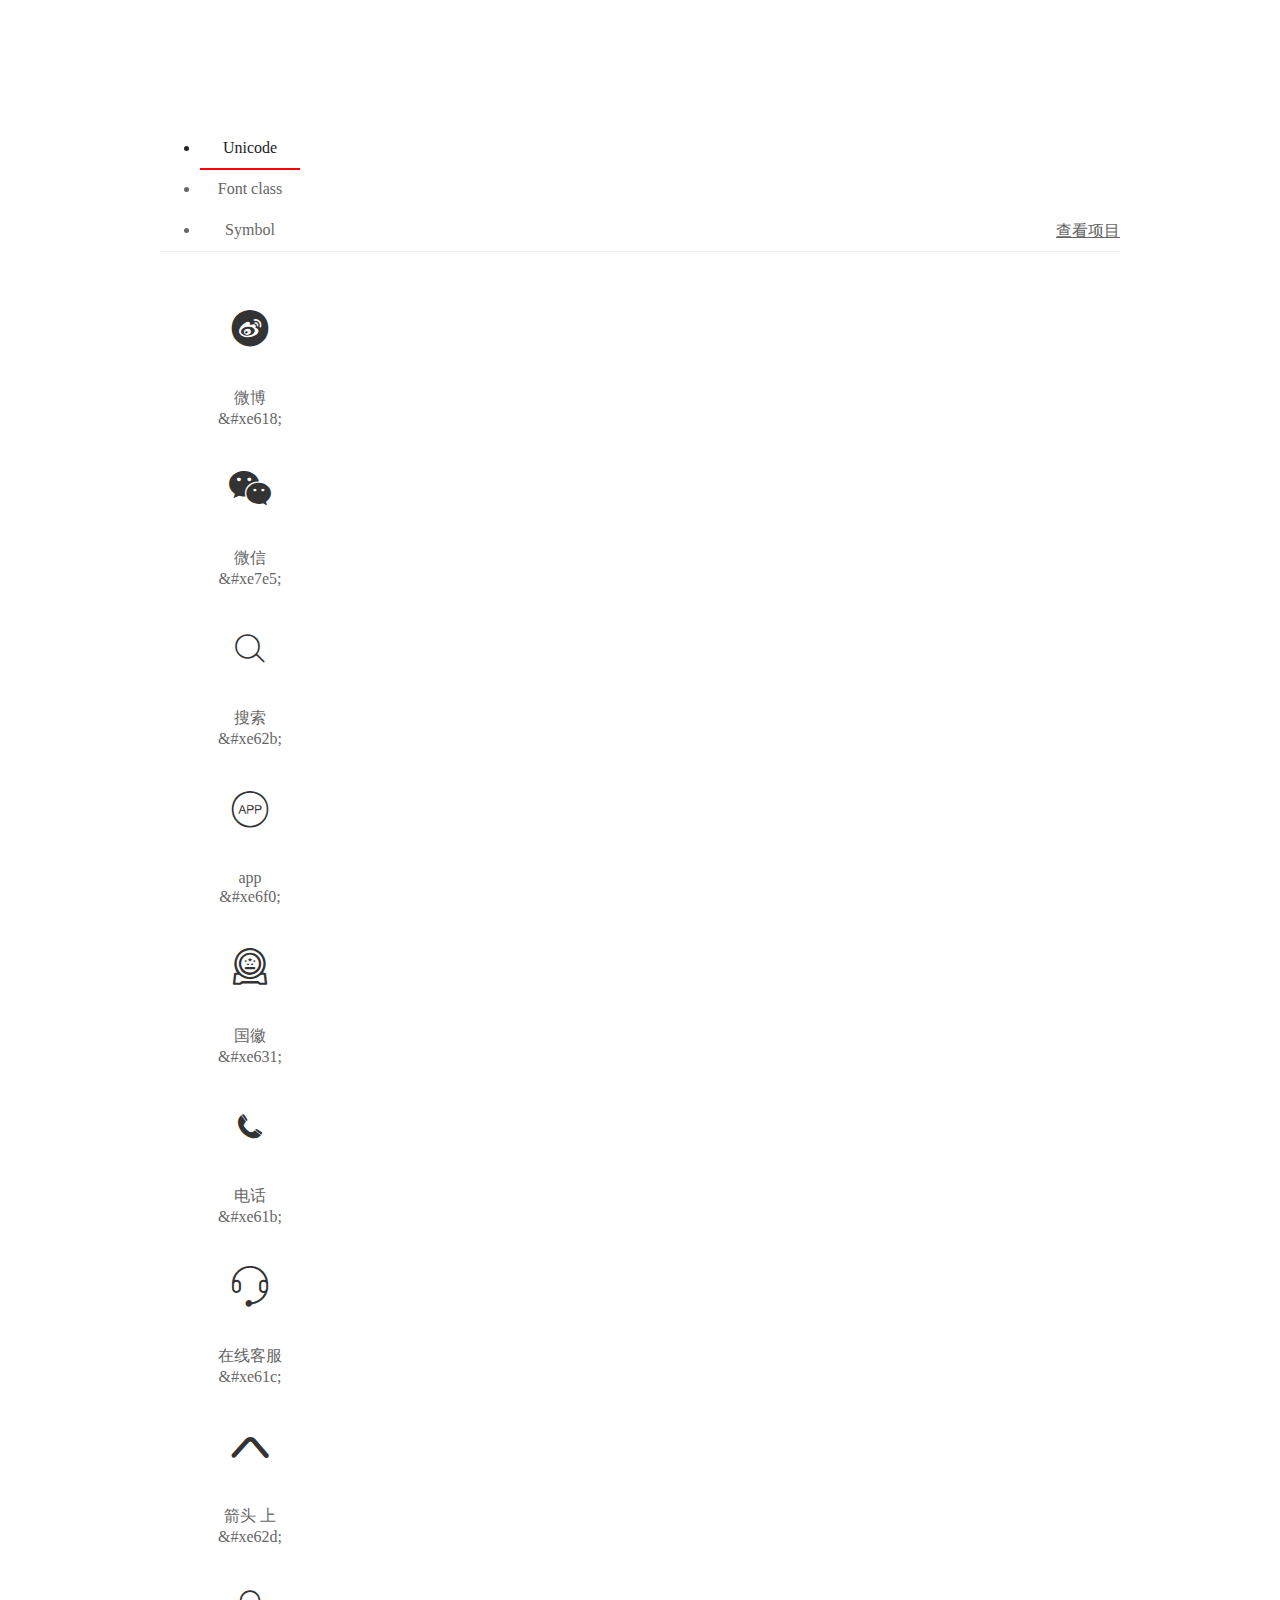
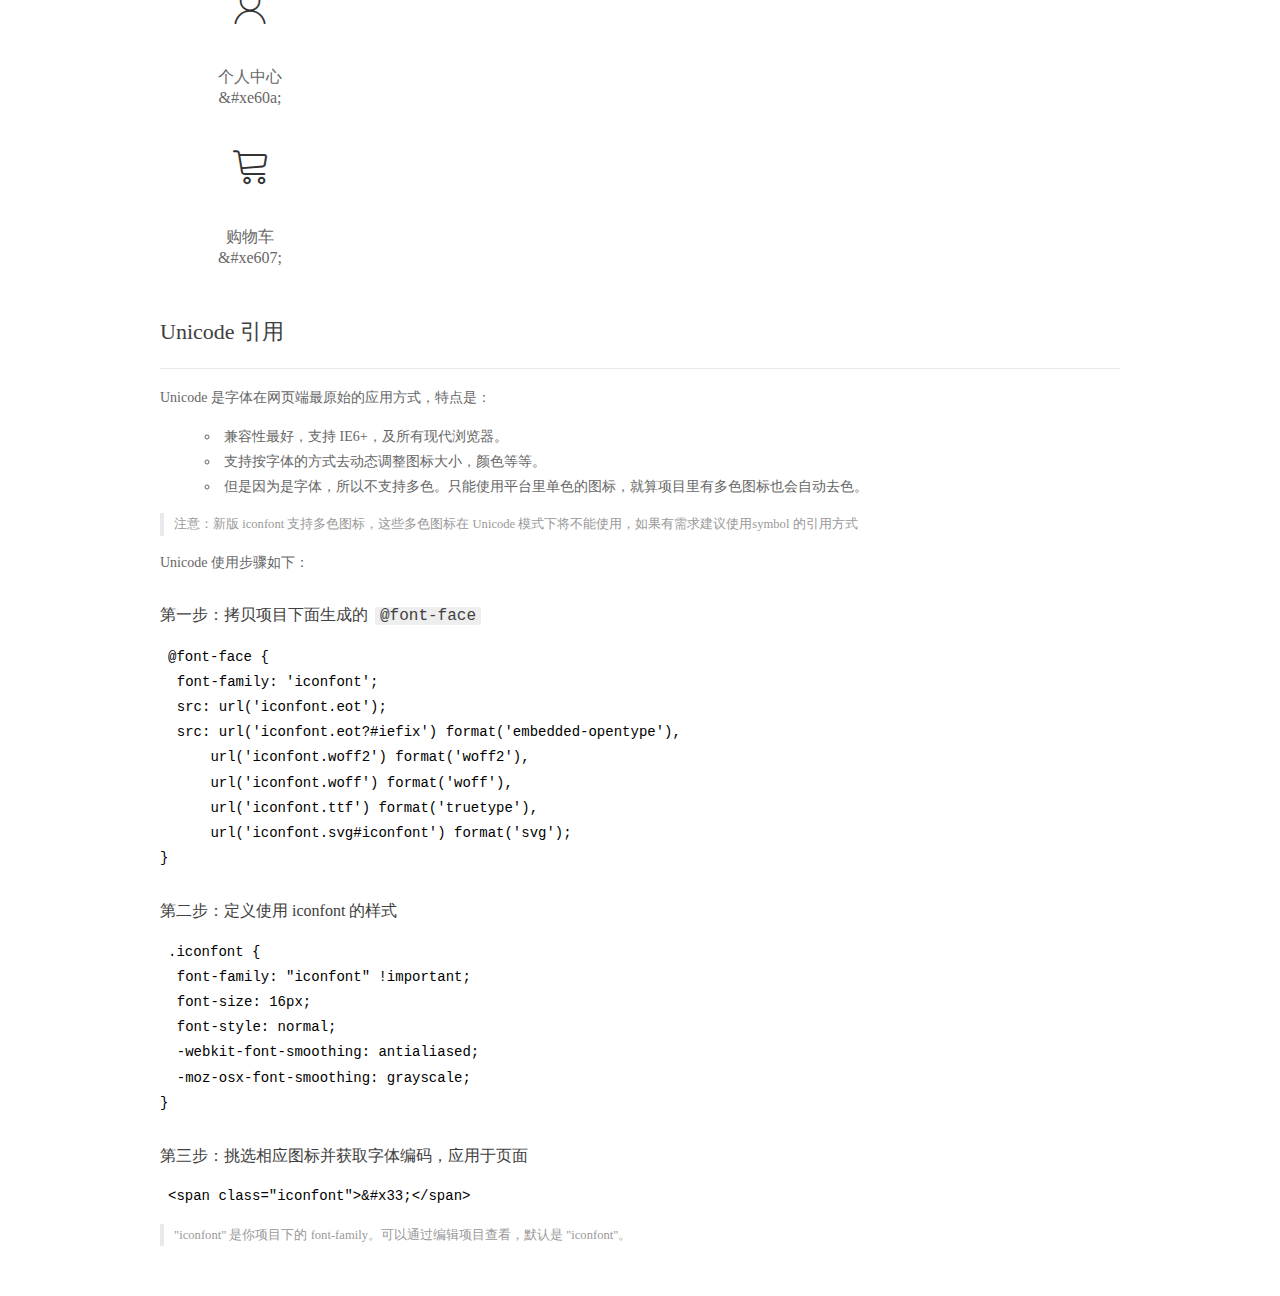
<file: detailWeb/indexall/font/demo_index.html>
<!DOCTYPE html>
<html>
<head>
  <meta charset="utf-8"/>
  <title>IconFont Demo</title>
  <link rel="shortcut icon" href="https://gtms04.alicdn.com/tps/i4/TB1_oz6GVXXXXaFXpXXJDFnIXXX-64-64.ico" type="image/x-icon"/>
  <link rel="stylesheet" href="https://g.alicdn.com/thx/cube/1.3.2/cube.min.css">
  <link rel="stylesheet" href="demo.css">
  <link rel="stylesheet" href="iconfont.css">
  <script src="iconfont.js"></script>
  <!-- jQuery -->
  <script src="https://a1.alicdn.com/oss/uploads/2018/12/26/7bfddb60-08e8-11e9-9b04-53e73bb6408b.js"></script>
  <!-- 代码高亮 -->
  <script src="https://a1.alicdn.com/oss/uploads/2018/12/26/a3f714d0-08e6-11e9-8a15-ebf944d7534c.js"></script>
</head>
<body>
  <div class="main">
    <h1 class="logo"><a href="https://www.iconfont.cn/" title="iconfont 首页" target="_blank">&#xe86b;</a></h1>
    <div class="nav-tabs">
      <ul id="tabs" class="dib-box">
        <li class="dib active"><span>Unicode</span></li>
        <li class="dib"><span>Font class</span></li>
        <li class="dib"><span>Symbol</span></li>
      </ul>
      
      <a href="https://www.iconfont.cn/manage/index?manage_type=myprojects&projectId=1379555" target="_blank" class="nav-more">查看项目</a>
      
    </div>
    <div class="tab-container">
      <div class="content unicode" style="display: block;">
          <ul class="icon_lists dib-box">
          
            <li class="dib">
              <span class="icon iconfont">&#xe618;</span>
                <div class="name">微博</div>
                <div class="code-name">&amp;#xe618;</div>
              </li>
          
            <li class="dib">
              <span class="icon iconfont">&#xe7e5;</span>
                <div class="name">微信</div>
                <div class="code-name">&amp;#xe7e5;</div>
              </li>
          
            <li class="dib">
              <span class="icon iconfont">&#xe62b;</span>
                <div class="name">搜索</div>
                <div class="code-name">&amp;#xe62b;</div>
              </li>
          
            <li class="dib">
              <span class="icon iconfont">&#xe6f0;</span>
                <div class="name">app</div>
                <div class="code-name">&amp;#xe6f0;</div>
              </li>
          
            <li class="dib">
              <span class="icon iconfont">&#xe631;</span>
                <div class="name">国徽</div>
                <div class="code-name">&amp;#xe631;</div>
              </li>
          
            <li class="dib">
              <span class="icon iconfont">&#xe61b;</span>
                <div class="name">电话</div>
                <div class="code-name">&amp;#xe61b;</div>
              </li>
          
            <li class="dib">
              <span class="icon iconfont">&#xe61c;</span>
                <div class="name">在线客服</div>
                <div class="code-name">&amp;#xe61c;</div>
              </li>
          
            <li class="dib">
              <span class="icon iconfont">&#xe62d;</span>
                <div class="name">箭头 上</div>
                <div class="code-name">&amp;#xe62d;</div>
              </li>
          
            <li class="dib">
              <span class="icon iconfont">&#xe60a;</span>
                <div class="name">个人中心</div>
                <div class="code-name">&amp;#xe60a;</div>
              </li>
          
            <li class="dib">
              <span class="icon iconfont">&#xe607;</span>
                <div class="name">购物车</div>
                <div class="code-name">&amp;#xe607;</div>
              </li>
          
          </ul>
          <div class="article markdown">
          <h2 id="unicode-">Unicode 引用</h2>
          <hr>

          <p>Unicode 是字体在网页端最原始的应用方式，特点是：</p>
          <ul>
            <li>兼容性最好，支持 IE6+，及所有现代浏览器。</li>
            <li>支持按字体的方式去动态调整图标大小，颜色等等。</li>
            <li>但是因为是字体，所以不支持多色。只能使用平台里单色的图标，就算项目里有多色图标也会自动去色。</li>
          </ul>
          <blockquote>
            <p>注意：新版 iconfont 支持多色图标，这些多色图标在 Unicode 模式下将不能使用，如果有需求建议使用symbol 的引用方式</p>
          </blockquote>
          <p>Unicode 使用步骤如下：</p>
          <h3 id="-font-face">第一步：拷贝项目下面生成的 <code>@font-face</code></h3>
<pre><code class="language-css"
>@font-face {
  font-family: 'iconfont';
  src: url('iconfont.eot');
  src: url('iconfont.eot?#iefix') format('embedded-opentype'),
      url('iconfont.woff2') format('woff2'),
      url('iconfont.woff') format('woff'),
      url('iconfont.ttf') format('truetype'),
      url('iconfont.svg#iconfont') format('svg');
}
</code></pre>
          <h3 id="-iconfont-">第二步：定义使用 iconfont 的样式</h3>
<pre><code class="language-css"
>.iconfont {
  font-family: "iconfont" !important;
  font-size: 16px;
  font-style: normal;
  -webkit-font-smoothing: antialiased;
  -moz-osx-font-smoothing: grayscale;
}
</code></pre>
          <h3 id="-">第三步：挑选相应图标并获取字体编码，应用于页面</h3>
<pre>
<code class="language-html"
>&lt;span class="iconfont"&gt;&amp;#x33;&lt;/span&gt;
</code></pre>
          <blockquote>
            <p>"iconfont" 是你项目下的 font-family。可以通过编辑项目查看，默认是 "iconfont"。</p>
          </blockquote>
          </div>
      </div>
      <div class="content font-class">
        <ul class="icon_lists dib-box">
          
          <li class="dib">
            <span class="icon iconfont iconlogo-weibo"></span>
            <div class="name">
              微博
            </div>
            <div class="code-name">.iconlogo-weibo
            </div>
          </li>
          
          <li class="dib">
            <span class="icon iconfont iconweixin"></span>
            <div class="name">
              微信
            </div>
            <div class="code-name">.iconweixin
            </div>
          </li>
          
          <li class="dib">
            <span class="icon iconfont iconsousuo"></span>
            <div class="name">
              搜索
            </div>
            <div class="code-name">.iconsousuo
            </div>
          </li>
          
          <li class="dib">
            <span class="icon iconfont iconapp"></span>
            <div class="name">
              app
            </div>
            <div class="code-name">.iconapp
            </div>
          </li>
          
          <li class="dib">
            <span class="icon iconfont iconjingwuicon_svg-"></span>
            <div class="name">
              国徽
            </div>
            <div class="code-name">.iconjingwuicon_svg-
            </div>
          </li>
          
          <li class="dib">
            <span class="icon iconfont icondianhua"></span>
            <div class="name">
              电话
            </div>
            <div class="code-name">.icondianhua
            </div>
          </li>
          
          <li class="dib">
            <span class="icon iconfont iconzaixiankefu"></span>
            <div class="name">
              在线客服
            </div>
            <div class="code-name">.iconzaixiankefu
            </div>
          </li>
          
          <li class="dib">
            <span class="icon iconfont iconjiantoushang"></span>
            <div class="name">
              箭头 上
            </div>
            <div class="code-name">.iconjiantoushang
            </div>
          </li>
          
          <li class="dib">
            <span class="icon iconfont icongerenzhongxin"></span>
            <div class="name">
              个人中心
            </div>
            <div class="code-name">.icongerenzhongxin
            </div>
          </li>
          
          <li class="dib">
            <span class="icon iconfont icontubiaozhizuomoban"></span>
            <div class="name">
              购物车
            </div>
            <div class="code-name">.icontubiaozhizuomoban
            </div>
          </li>
          
        </ul>
        <div class="article markdown">
        <h2 id="font-class-">font-class 引用</h2>
        <hr>

        <p>font-class 是 Unicode 使用方式的一种变种，主要是解决 Unicode 书写不直观，语意不明确的问题。</p>
        <p>与 Unicode 使用方式相比，具有如下特点：</p>
        <ul>
          <li>兼容性良好，支持 IE8+，及所有现代浏览器。</li>
          <li>相比于 Unicode 语意明确，书写更直观。可以很容易分辨这个 icon 是什么。</li>
          <li>因为使用 class 来定义图标，所以当要替换图标时，只需要修改 class 里面的 Unicode 引用。</li>
          <li>不过因为本质上还是使用的字体，所以多色图标还是不支持的。</li>
        </ul>
        <p>使用步骤如下：</p>
        <h3 id="-fontclass-">第一步：引入项目下面生成的 fontclass 代码：</h3>
<pre><code class="language-html">&lt;link rel="stylesheet" href="./iconfont.css"&gt;
</code></pre>
        <h3 id="-">第二步：挑选相应图标并获取类名，应用于页面：</h3>
<pre><code class="language-html">&lt;span class="iconfont iconxxx"&gt;&lt;/span&gt;
</code></pre>
        <blockquote>
          <p>"
            iconfont" 是你项目下的 font-family。可以通过编辑项目查看，默认是 "iconfont"。</p>
        </blockquote>
      </div>
      </div>
      <div class="content symbol">
          <ul class="icon_lists dib-box">
          
            <li class="dib">
                <svg class="icon svg-icon" aria-hidden="true">
                  <use xlink:href="#iconlogo-weibo"></use>
                </svg>
                <div class="name">微博</div>
                <div class="code-name">#iconlogo-weibo</div>
            </li>
          
            <li class="dib">
                <svg class="icon svg-icon" aria-hidden="true">
                  <use xlink:href="#iconweixin"></use>
                </svg>
                <div class="name">微信</div>
                <div class="code-name">#iconweixin</div>
            </li>
          
            <li class="dib">
                <svg class="icon svg-icon" aria-hidden="true">
                  <use xlink:href="#iconsousuo"></use>
                </svg>
                <div class="name">搜索</div>
                <div class="code-name">#iconsousuo</div>
            </li>
          
            <li class="dib">
                <svg class="icon svg-icon" aria-hidden="true">
                  <use xlink:href="#iconapp"></use>
                </svg>
                <div class="name">app</div>
                <div class="code-name">#iconapp</div>
            </li>
          
            <li class="dib">
                <svg class="icon svg-icon" aria-hidden="true">
                  <use xlink:href="#iconjingwuicon_svg-"></use>
                </svg>
                <div class="name">国徽</div>
                <div class="code-name">#iconjingwuicon_svg-</div>
            </li>
          
            <li class="dib">
                <svg class="icon svg-icon" aria-hidden="true">
                  <use xlink:href="#icondianhua"></use>
                </svg>
                <div class="name">电话</div>
                <div class="code-name">#icondianhua</div>
            </li>
          
            <li class="dib">
                <svg class="icon svg-icon" aria-hidden="true">
                  <use xlink:href="#iconzaixiankefu"></use>
                </svg>
                <div class="name">在线客服</div>
                <div class="code-name">#iconzaixiankefu</div>
            </li>
          
            <li class="dib">
                <svg class="icon svg-icon" aria-hidden="true">
                  <use xlink:href="#iconjiantoushang"></use>
                </svg>
                <div class="name">箭头 上</div>
                <div class="code-name">#iconjiantoushang</div>
            </li>
          
            <li class="dib">
                <svg class="icon svg-icon" aria-hidden="true">
                  <use xlink:href="#icongerenzhongxin"></use>
                </svg>
                <div class="name">个人中心</div>
                <div class="code-name">#icongerenzhongxin</div>
            </li>
          
            <li class="dib">
                <svg class="icon svg-icon" aria-hidden="true">
                  <use xlink:href="#icontubiaozhizuomoban"></use>
                </svg>
                <div class="name">购物车</div>
                <div class="code-name">#icontubiaozhizuomoban</div>
            </li>
          
          </ul>
          <div class="article markdown">
          <h2 id="symbol-">Symbol 引用</h2>
          <hr>

          <p>这是一种全新的使用方式，应该说这才是未来的主流，也是平台目前推荐的用法。相关介绍可以参考这篇<a href="">文章</a>
            这种用法其实是做了一个 SVG 的集合，与另外两种相比具有如下特点：</p>
          <ul>
            <li>支持多色图标了，不再受单色限制。</li>
            <li>通过一些技巧，支持像字体那样，通过 <code>font-size</code>, <code>color</code> 来调整样式。</li>
            <li>兼容性较差，支持 IE9+，及现代浏览器。</li>
            <li>浏览器渲染 SVG 的性能一般，还不如 png。</li>
          </ul>
          <p>使用步骤如下：</p>
          <h3 id="-symbol-">第一步：引入项目下面生成的 symbol 代码：</h3>
<pre><code class="language-html">&lt;script src="./iconfont.js"&gt;&lt;/script&gt;
</code></pre>
          <h3 id="-css-">第二步：加入通用 CSS 代码（引入一次就行）：</h3>
<pre><code class="language-html">&lt;style&gt;
.icon {
  width: 1em;
  height: 1em;
  vertical-align: -0.15em;
  fill: currentColor;
  overflow: hidden;
}
&lt;/style&gt;
</code></pre>
          <h3 id="-">第三步：挑选相应图标并获取类名，应用于页面：</h3>
<pre><code class="language-html">&lt;svg class="icon" aria-hidden="true"&gt;
  &lt;use xlink:href="#icon-xxx"&gt;&lt;/use&gt;
&lt;/svg&gt;
</code></pre>
          </div>
      </div>

    </div>
  </div>
  <script>
  $(document).ready(function () {
      $('.tab-container .content:first').show()

      $('#tabs li').click(function (e) {
        var tabContent = $('.tab-container .content')
        var index = $(this).index()

        if ($(this).hasClass('active')) {
          return
        } else {
          $('#tabs li').removeClass('active')
          $(this).addClass('active')

          tabContent.hide().eq(index).fadeIn()
        }
      })
    })
  </script>
</body>
</html>
</file>
<file: detailWeb/indexall/font/demo.css>
/* Logo 字体 */
@font-face {
  font-family: "iconfont logo";
  src: url('https://at.alicdn.com/t/font_985780_km7mi63cihi.eot?t=1545807318834');
  src: url('https://at.alicdn.com/t/font_985780_km7mi63cihi.eot?t=1545807318834#iefix') format('embedded-opentype'),
    url('https://at.alicdn.com/t/font_985780_km7mi63cihi.woff?t=1545807318834') format('woff'),
    url('https://at.alicdn.com/t/font_985780_km7mi63cihi.ttf?t=1545807318834') format('truetype'),
    url('https://at.alicdn.com/t/font_985780_km7mi63cihi.svg?t=1545807318834#iconfont') format('svg');
}

.logo {
  font-family: "iconfont logo";
  font-size: 160px;
  font-style: normal;
  -webkit-font-smoothing: antialiased;
  -moz-osx-font-smoothing: grayscale;
}

/* tabs */
.nav-tabs {
  position: relative;
}

.nav-tabs .nav-more {
  position: absolute;
  right: 0;
  bottom: 0;
  height: 42px;
  line-height: 42px;
  color: #666;
}

#tabs {
  border-bottom: 1px solid #eee;
}

#tabs li {
  cursor: pointer;
  width: 100px;
  height: 40px;
  line-height: 40px;
  text-align: center;
  font-size: 16px;
  border-bottom: 2px solid transparent;
  position: relative;
  z-index: 1;
  margin-bottom: -1px;
  color: #666;
}


#tabs .active {
  border-bottom-color: #f00;
  color: #222;
}

.tab-container .content {
  display: none;
}

/* 页面布局 */
.main {
  padding: 30px 100px;
  width: 960px;
  margin: 0 auto;
}

.main .logo {
  color: #333;
  text-align: left;
  margin-bottom: 30px;
  line-height: 1;
  height: 110px;
  margin-top: -50px;
  overflow: hidden;
  *zoom: 1;
}

.main .logo a {
  font-size: 160px;
  color: #333;
}

.helps {
  margin-top: 40px;
}

.helps pre {
  padding: 20px;
  margin: 10px 0;
  border: solid 1px #e7e1cd;
  background-color: #fffdef;
  overflow: auto;
}

.icon_lists {
  width: 100% !important;
  overflow: hidden;
  *zoom: 1;
}

.icon_lists li {
  width: 100px;
  margin-bottom: 10px;
  margin-right: 20px;
  text-align: center;
  list-style: none !important;
  cursor: default;
}

.icon_lists li .code-name {
  line-height: 1.2;
}

.icon_lists .icon {
  display: block;
  height: 100px;
  line-height: 100px;
  font-size: 42px;
  margin: 10px auto;
  color: #333;
  -webkit-transition: font-size 0.25s linear, width 0.25s linear;
  -moz-transition: font-size 0.25s linear, width 0.25s linear;
  transition: font-size 0.25s linear, width 0.25s linear;
}

.icon_lists .icon:hover {
  font-size: 100px;
}

.icon_lists .svg-icon {
  /* 通过设置 font-size 来改变图标大小 */
  width: 1em;
  /* 图标和文字相邻时，垂直对齐 */
  vertical-align: -0.15em;
  /* 通过设置 color 来改变 SVG 的颜色/fill */
  fill: currentColor;
  /* path 和 stroke 溢出 viewBox 部分在 IE 下会显示
      normalize.css 中也包含这行 */
  overflow: hidden;
}

.icon_lists li .name,
.icon_lists li .code-name {
  color: #666;
}

/* markdown 样式 */
.markdown {
  color: #666;
  font-size: 14px;
  line-height: 1.8;
}

.highlight {
  line-height: 1.5;
}

.markdown img {
  vertical-align: middle;
  max-width: 100%;
}

.markdown h1 {
  color: #404040;
  font-weight: 500;
  line-height: 40px;
  margin-bottom: 24px;
}

.markdown h2,
.markdown h3,
.markdown h4,
.markdown h5,
.markdown h6 {
  color: #404040;
  margin: 1.6em 0 0.6em 0;
  font-weight: 500;
  clear: both;
}

.markdown h1 {
  font-size: 28px;
}

.markdown h2 {
  font-size: 22px;
}

.markdown h3 {
  font-size: 16px;
}

.markdown h4 {
  font-size: 14px;
}

.markdown h5 {
  font-size: 12px;
}

.markdown h6 {
  font-size: 12px;
}

.markdown hr {
  height: 1px;
  border: 0;
  background: #e9e9e9;
  margin: 16px 0;
  clear: both;
}

.markdown p {
  margin: 1em 0;
}

.markdown>p,
.markdown>blockquote,
.markdown>.highlight,
.markdown>ol,
.markdown>ul {
  width: 80%;
}

.markdown ul>li {
  list-style: circle;
}

.markdown>ul li,
.markdown blockquote ul>li {
  margin-left: 20px;
  padding-left: 4px;
}

.markdown>ul li p,
.markdown>ol li p {
  margin: 0.6em 0;
}

.markdown ol>li {
  list-style: decimal;
}

.markdown>ol li,
.markdown blockquote ol>li {
  margin-left: 20px;
  padding-left: 4px;
}

.markdown code {
  margin: 0 3px;
  padding: 0 5px;
  background: #eee;
  border-radius: 3px;
}

.markdown strong,
.markdown b {
  font-weight: 600;
}

.markdown>table {
  border-collapse: collapse;
  border-spacing: 0px;
  empty-cells: show;
  border: 1px solid #e9e9e9;
  width: 95%;
  margin-bottom: 24px;
}

.markdown>table th {
  white-space: nowrap;
  color: #333;
  font-weight: 600;
}

.markdown>table th,
.markdown>table td {
  border: 1px solid #e9e9e9;
  padding: 8px 16px;
  text-align: left;
}

.markdown>table th {
  background: #F7F7F7;
}

.markdown blockquote {
  font-size: 90%;
  color: #999;
  border-left: 4px solid #e9e9e9;
  padding-left: 0.8em;
  margin: 1em 0;
}

.markdown blockquote p {
  margin: 0;
}

.markdown .anchor {
  opacity: 0;
  transition: opacity 0.3s ease;
  margin-left: 8px;
}

.markdown .waiting {
  color: #ccc;
}

.markdown h1:hover .anchor,
.markdown h2:hover .anchor,
.markdown h3:hover .anchor,
.markdown h4:hover .anchor,
.markdown h5:hover .anchor,
.markdown h6:hover .anchor {
  opacity: 1;
  display: inline-block;
}

.markdown>br,
.markdown>p>br {
  clear: both;
}


.hljs {
  display: block;
  background: white;
  padding: 0.5em;
  color: #333333;
  overflow-x: auto;
}

.hljs-comment,
.hljs-meta {
  color: #969896;
}

.hljs-string,
.hljs-variable,
.hljs-template-variable,
.hljs-strong,
.hljs-emphasis,
.hljs-quote {
  color: #df5000;
}

.hljs-keyword,
.hljs-selector-tag,
.hljs-type {
  color: #a71d5d;
}

.hljs-literal,
.hljs-symbol,
.hljs-bullet,
.hljs-attribute {
  color: #0086b3;
}

.hljs-section,
.hljs-name {
  color: #63a35c;
}

.hljs-tag {
  color: #333333;
}

.hljs-title,
.hljs-attr,
.hljs-selector-id,
.hljs-selector-class,
.hljs-selector-attr,
.hljs-selector-pseudo {
  color: #795da3;
}

.hljs-addition {
  color: #55a532;
  background-color: #eaffea;
}

.hljs-deletion {
  color: #bd2c00;
  background-color: #ffecec;
}

.hljs-link {
  text-decoration: underline;
}

/* 代码高亮 */
/* PrismJS 1.15.0
https://prismjs.com/download.html#themes=prism&languages=markup+css+clike+javascript */
/**
 * prism.js default theme for JavaScript, CSS and HTML
 * Based on dabblet (http://dabblet.com)
 * @author Lea Verou
 */
code[class*="language-"],
pre[class*="language-"] {
  color: black;
  background: none;
  text-shadow: 0 1px white;
  font-family: Consolas, Monaco, 'Andale Mono', 'Ubuntu Mono', monospace;
  text-align: left;
  white-space: pre;
  word-spacing: normal;
  word-break: normal;
  word-wrap: normal;
  line-height: 1.5;

  -moz-tab-size: 4;
  -o-tab-size: 4;
  tab-size: 4;

  -webkit-hyphens: none;
  -moz-hyphens: none;
  -ms-hyphens: none;
  hyphens: none;
}

pre[class*="language-"]::-moz-selection,
pre[class*="language-"] ::-moz-selection,
code[class*="language-"]::-moz-selection,
code[class*="language-"] ::-moz-selection {
  text-shadow: none;
  background: #b3d4fc;
}

pre[class*="language-"]::selection,
pre[class*="language-"] ::selection,
code[class*="language-"]::selection,
code[class*="language-"] ::selection {
  text-shadow: none;
  background: #b3d4fc;
}

@media print {

  code[class*="language-"],
  pre[class*="language-"] {
    text-shadow: none;
  }
}

/* Code blocks */
pre[class*="language-"] {
  padding: 1em;
  margin: .5em 0;
  overflow: auto;
}

:not(pre)>code[class*="language-"],
pre[class*="language-"] {
  background: #f5f2f0;
}

/* Inline code */
:not(pre)>code[class*="language-"] {
  padding: .1em;
  border-radius: .3em;
  white-space: normal;
}

.token.comment,
.token.prolog,
.token.doctype,
.token.cdata {
  color: slategray;
}

.token.punctuation {
  color: #999;
}

.namespace {
  opacity: .7;
}

.token.property,
.token.tag,
.token.boolean,
.token.number,
.token.constant,
.token.symbol,
.token.deleted {
  color: #905;
}

.token.selector,
.token.attr-name,
.token.string,
.token.char,
.token.builtin,
.token.inserted {
  color: #690;
}

.token.operator,
.token.entity,
.token.url,
.language-css .token.string,
.style .token.string {
  color: #9a6e3a;
  background: hsla(0, 0%, 100%, .5);
}

.token.atrule,
.token.attr-value,
.token.keyword {
  color: #07a;
}

.token.function,
.token.class-name {
  color: #DD4A68;
}

.token.regex,
.token.important,
.token.variable {
  color: #e90;
}

.token.important,
.token.bold {
  font-weight: bold;
}

.token.italic {
  font-style: italic;
}

.token.entity {
  cursor: help;
}
</file>
<file: detailWeb/indexall/font/iconfont.css>
@font-face {font-family: "iconfont";
  src: url('iconfont.eot?t=1567223029919'); /* IE9 */
  src: url('iconfont.eot?t=1567223029919#iefix') format('embedded-opentype'), /* IE6-IE8 */
  url('[data-uri]') format('woff2'),
  url('iconfont.woff?t=1567223029919') format('woff'),
  url('iconfont.ttf?t=1567223029919') format('truetype'), /* chrome, firefox, opera, Safari, Android, iOS 4.2+ */
  url('iconfont.svg?t=1567223029919#iconfont') format('svg'); /* iOS 4.1- */
}

.iconfont {
  font-family: "iconfont" !important;
  font-size: 16px;
  font-style: normal;
  -webkit-font-smoothing: antialiased;
  -moz-osx-font-smoothing: grayscale;
}

.iconlogo-weibo:before {
  content: "\e618";
}

.iconweixin:before {
  content: "\e7e5";
}

.iconsousuo:before {
  content: "\e62b";
}

.iconapp:before {
  content: "\e6f0";
}

.iconjingwuicon_svg-:before {
  content: "\e631";
}

.icondianhua:before {
  content: "\e61b";
}

.iconzaixiankefu:before {
  content: "\e61c";
}

.iconjiantoushang:before {
  content: "\e62d";
}

.icongerenzhongxin:before {
  content: "\e60a";
}

.icontubiaozhizuomoban:before {
  content: "\e607";
}
</file>
